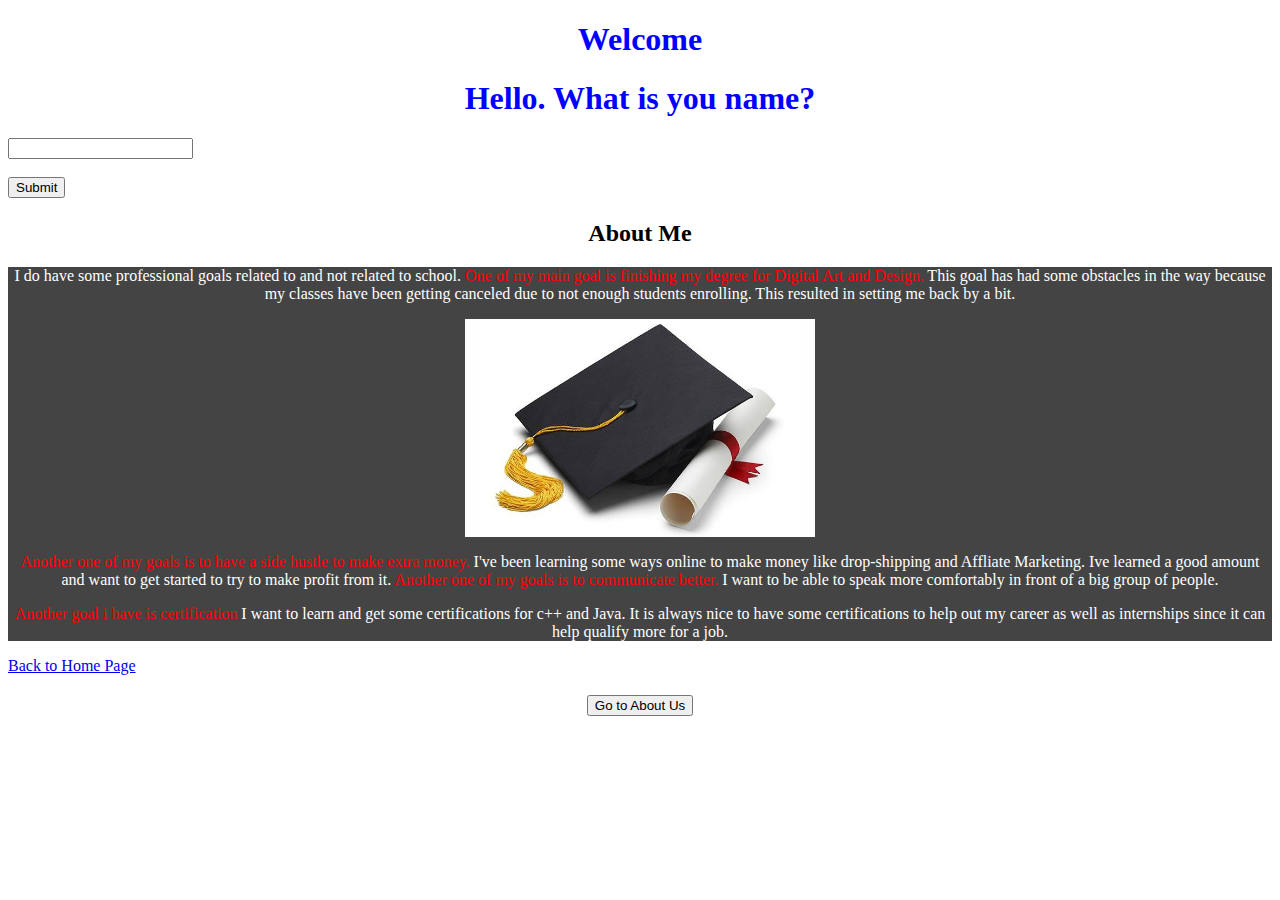
<file: index.html>
<!DOCTYPE html>
<head>

    <link rel="stylesheet" href= indexstyle.css>
</head>

<h1>Welcome </h1>


<body>
    <h1>Hello. What is you name?</h1>
    <input id="userInput"> <br> <br>
    <button onclick="myFunction()" >Submit </button>
    <h1 id="message"> </h1>
    <script>
        function myFunction() {
            let userInput = document.querySelector("#userInput");
            let message = document.querySelector("#message");

            message.innerHTML = "Welcome to my website " + userInput.value;
        }
        


    </script>
<h2>About Me</h2>
<div style="background-color: #444444;">
    <p> I do have some professional goals related to and not related to school. <span style="color: red">
    One of my main goal is finishing my degree for Digital Art and Design.</span>
    This goal has had some obstacles in the way because my classes have been getting canceled due to not enough students enrolling. 
    This resulted in setting me back by a bit.</p> 
        <img src="DegreeImage.jpg"
        class="degreeimg">

     <p><span style="color: red">Another one of my goals is to have a side hustle to make extra money.</span> 
    I've been learning some ways online to make money like drop-shipping and Affliate Marketing. Ive learned a good amount and want to get started to try to make profit from it.<span style="color: red">
        Another one of my goals is to communicate better.</span>
     I want to be able to speak more comfortably in front of a big group of people.</p>
    <p><span style="color: red">Another goal i have is certification</span> I want to learn and get some certifications for c++ and Java. 
            It is always nice to have some certifications to help out my career as well as internships since it can help qualify more for a job.</p>



</div>



    
    
    
    
    <script>
    alert('hello world');

</script>
<a href="/test.html">Back to Home Page</a>
<p> </p>
   <div style="text-align: center; margin-top: 20px;">
    <button onclick="window.location.href='https://ethan270.github.io/AboutUs.html';">Go to About Us</button>
</div>
</body>
<!-- <script>
    document.write('<p>Hello World!</p>');
</script>
<script>
$(document).ready(function(){
    $('header').hide().slideDown(3000);
});

</script>
<!-->





</body>
</file>
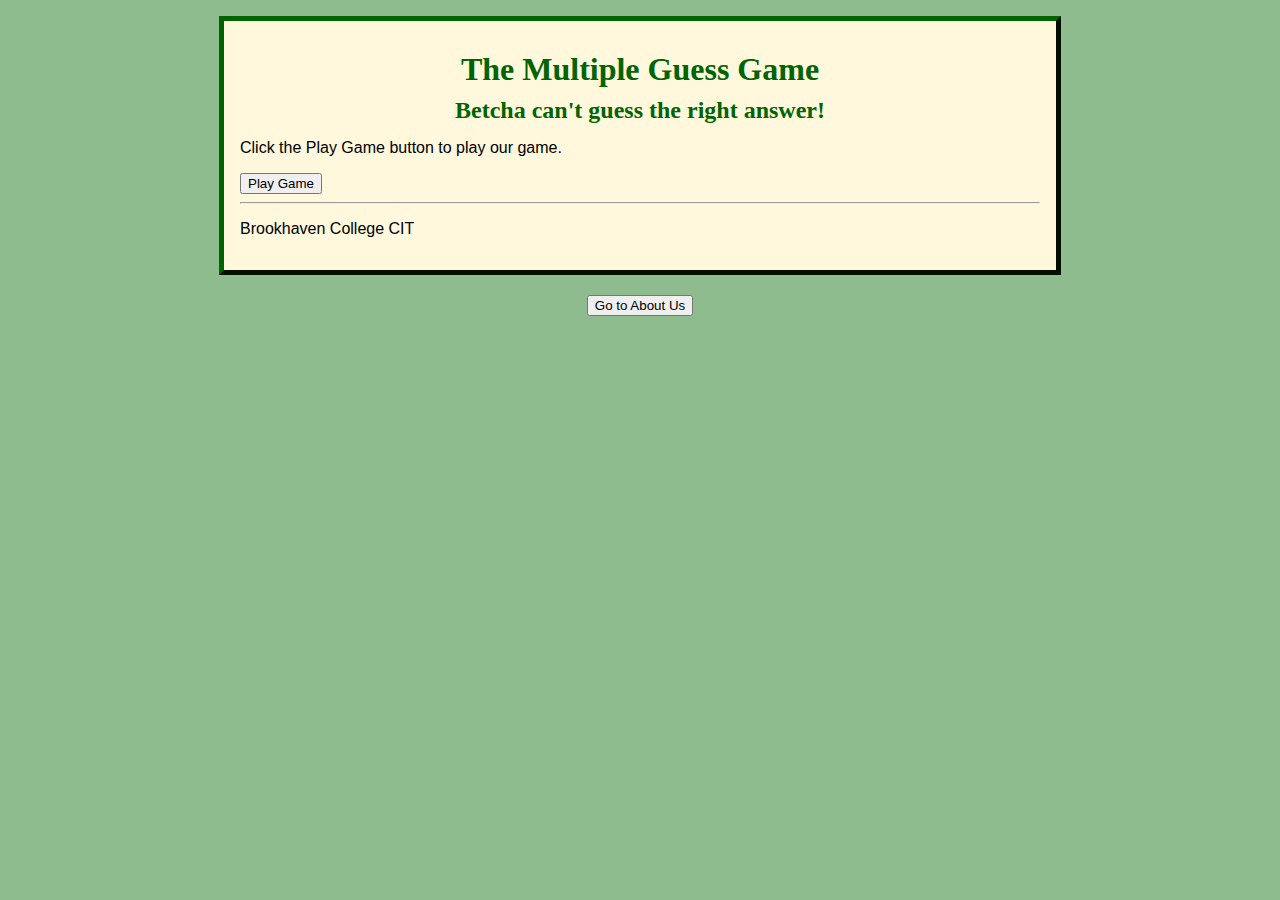
<file: game.html>
<!DOCTYPE html>
<html lang="en">

   <head>
      <meta charset="utf-8">
      <title>Trivia Game Improved</title>
      <meta name="viewport" content="width=device-width; initial-scale=1.0">
      <link href="js.css" rel="stylesheet">
      <script src="game.js" defer></script>
   </head>

   <body>
      <main>
         <header>
            <h1>The Multiple Guess Game</h1>
         </header>
         <section>
            <h2>Betcha can't guess the right answer!</h2>
            <p id="question">Click the Play Game button to play our game.</p>
            <ol id="answers"></ol>
            <div id="prompt"></div>
           
            
         </section>
         <hr>
         <script>
            function createPlayButton() {
                const buttonHTML = '<button onclick="playGame()">Play Game</button>';
                document.getElementById('prompt').innerHTML = buttonHTML;
            }
            window.onload = createPlayButton;
        </script>
         <footer>
            <p>Brookhaven College CIT</p>
         </footer>
      </main>

        <div style="text-align: center; margin-top: 20px;">
   <a href="https://ethan270.github.io/AboutUs.html">
    <button>Go to About Us</button>
</a>
</div>
   </body>

</html>
</file>
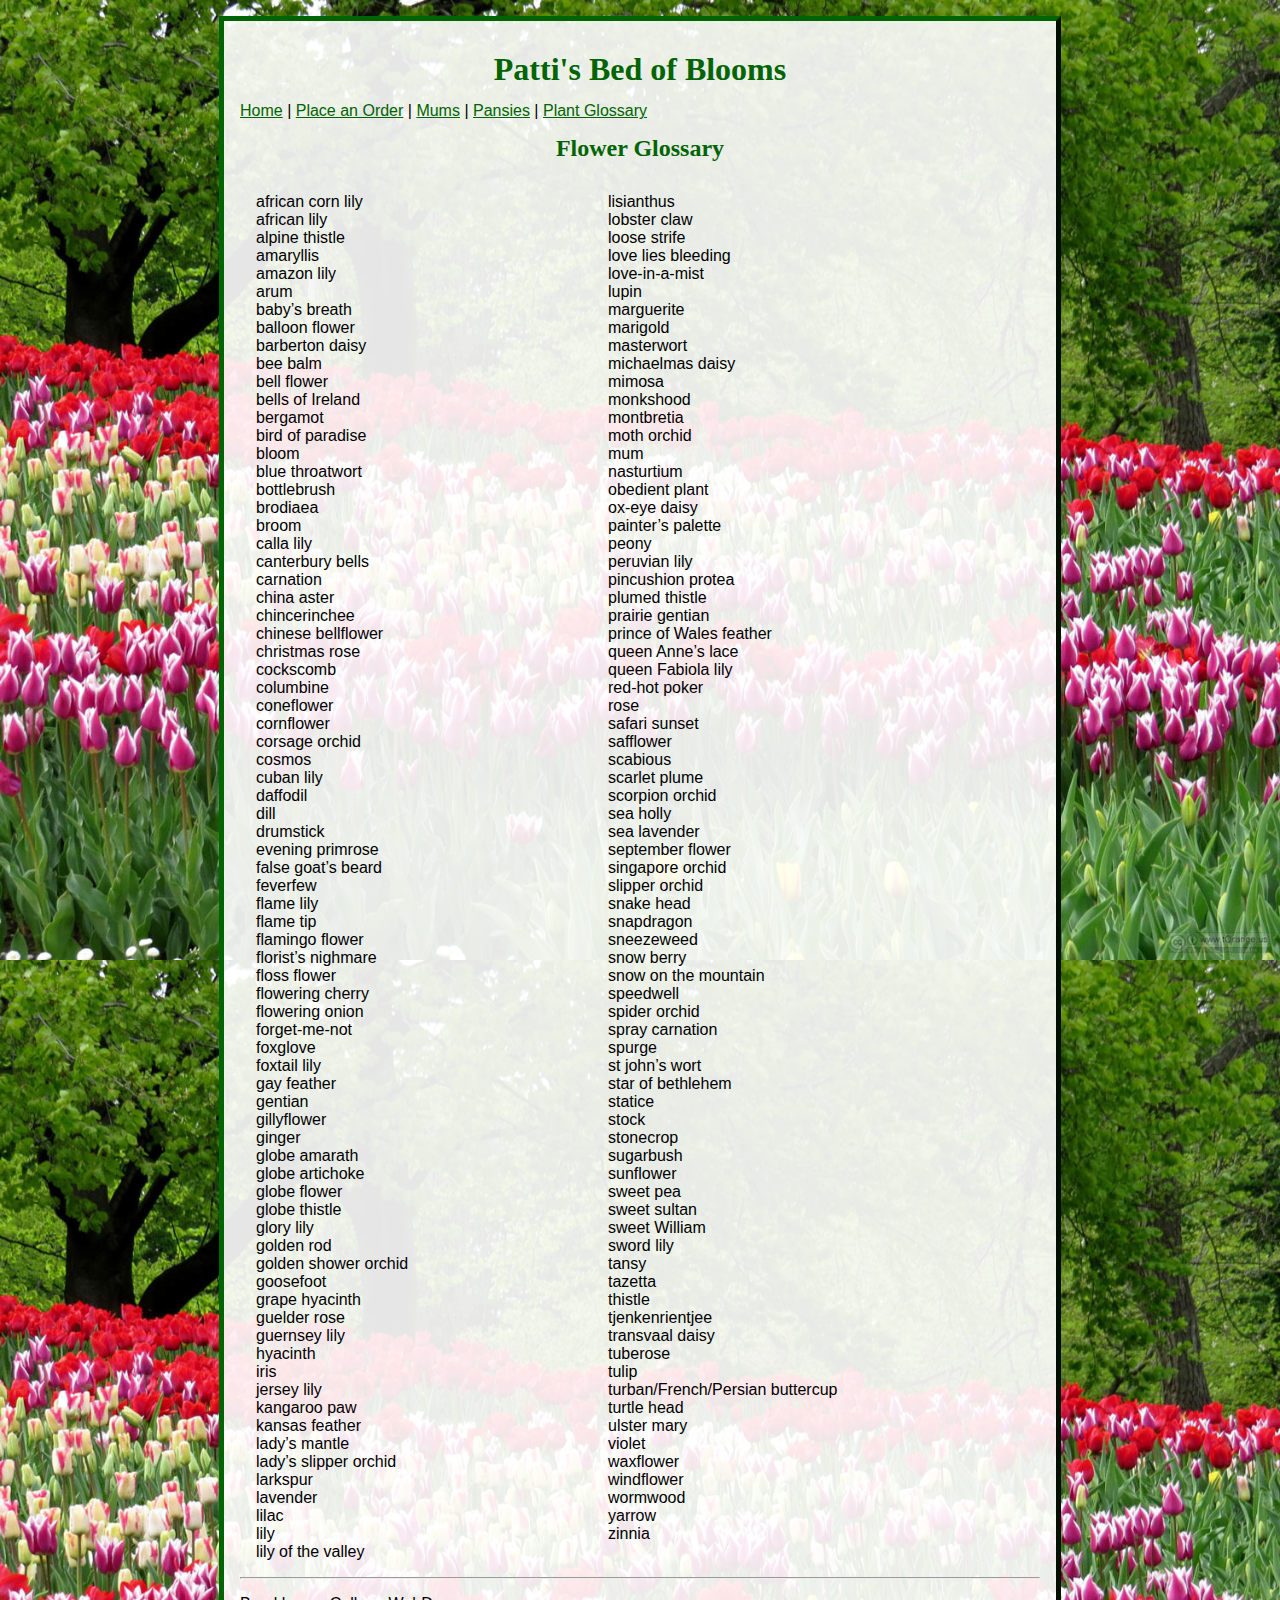
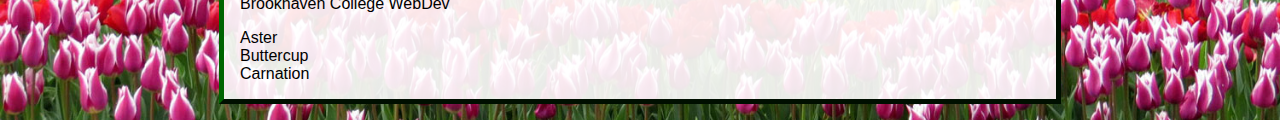
<file: glossary.html>
<!doctype html>
<html>

  <head>
    <meta charset="UTF-8">
    <title>Patti's Bed of Blooms Glossary</title>
    <meta name="viewport" content="width=device-width; initial-scale=1.0">
    <link href="glossary.css" rel="stylesheet">
    <script src="https://ajax.googleapis.com/ajax/libs/jquery/1.8.1/jquery.min.js"></script>
    <script src="glossary.js"></script>

	</head>

  <body>
    <div id="container">
      <header>
        <h1>Patti's Bed of Blooms</h1>
      </header>
      <nav>
        <p><a href="index.html">Home</a> | <a href="orderform.html">Place an Order</a> | <a href="mums.html">Mums</a> | <a href="pansy.html">Pansies</a> | <a href="glossary.html">Plant Glossary</a></p>
      </nav>
      <div>
        <h2>Flower Glossary</h2>
        <div class="col">
          <div class="flower" id="a">african corn lily<span class="botanic">:&nbsp;ixia</span></div>
          <div class="flower">african lily<span class="botanic">:&nbsp;agapanthus</span></div>
          <div class="flower">alpine thistle<span class="botanic">:&nbsp;eryngium</span></div>
          <div class="flower">amaryllis<span class="botanic">:&nbsp;hippeastrum</span></div>
          <div class="flower">amazon lily<span class="botanic">:&nbsp;eucharis</span></div>
          <div class="flower">arum<span class="botanic">:&nbsp;zantedeschia</span></div>
          <div class="flower" id="b">baby&rsquo;s breath<span class="botanic">:&nbsp;gypsophila</span></div>
          <div class="flower">balloon flower<span class="botanic">:&nbsp;platycodon</span></div>
          <div class="flower">barberton daisy<span class="botanic">:&nbsp;gerbera</span></div>
          <div class="flower">bee balm<span class="botanic">:&nbsp;monarda</span></div>
          <div class="flower">bell flower<span class="botanic">:&nbsp;campanula</span></div>
          <div class="flower">bells of Ireland<span class="botanic">:&nbsp;moluccella</span></div>
          <div class="flower">bergamot<span class="botanic">:&nbsp;monarda</span></div>
          <div class="flower">bird of paradise<span class="botanic">:&nbsp;strelizia</span></div>
          <div class="flower">bloom<span class="botanic">:&nbsp;chrysanthemum</span></div>
          <div class="flower">blue throatwort<span class="botanic">:&nbsp;trachelium</span></div>
          <div class="flower">bottlebrush<span class="botanic">:&nbsp;banksia</span></div>
          <div class="flower">brodiaea<span class="botanic">:&nbsp;triteleia (syn)</span></div>
          <div class="flower">broom<span class="botanic">:&nbsp;genista</span></div>
          <div class="flower" id="c">calla lily<span class="botanic">:&nbsp;zantedeschia</span></div>
          <div class="flower">canterbury bells<span class="botanic">:&nbsp;campanula</span></div>
          <div class="flower">carnation<span class="botanic">:&nbsp;dianthus</span></div>
          <div class="flower">china aster<span class="botanic">:&nbsp;callistephus</span></div>
          <div class="flower">chincerinchee<span class="botanic">:&nbsp;ornithogalum</span></div>
          <div class="flower">chinese bellflower<span class="botanic">:&nbsp;platycodon</span></div>
          <div class="flower">christmas rose<span class="botanic">:&nbsp;hellebore</span></div>
          <div class="flower">cockscomb<span class="botanic">:&nbsp;celosia</span></div>
          <div class="flower">columbine<span class="botanic">:&nbsp;aquilegia</span></div>
          <div class="flower"><span class="pic" title="coneflower">coneflower</span><span class="botanic">:&nbsp;rudbeckia/echinacea</span></div>
          <div class="flower">cornflower<span class="botanic">:&nbsp;centaurea</span></div>
          <div class="flower">corsage orchid<span class="botanic">:&nbsp;cattleya</span></div>
          <div class="flower">cosmos<span class="botanic">:&nbsp;cosmea (syn)</span></div>
          <div class="flower">cuban lily<span class="botanic">:&nbsp;scilla</span></div>
          <div class="flower" id="d">daffodil<span class="botanic">:&nbsp;narcissus</span></div>
          <div class="flower">dill<span class="botanic">:&nbsp;anethum</span></div>
          <div class="flower">drumstick<span class="botanic">:&nbsp;craspedia, eustoma, lisianthus (syn)</span></div>
          <div class="flower" id="e">evening primrose<span class="botanic">:&nbsp;oenothera</span></div>
          <div class="flower" id="f">false goat&rsquo;s beard<span class="botanic">:&nbsp;false spirea/astilbe</span></div>
          <div class="flower">feverfew<span class="botanic">:&nbsp;tanacetum parthenium</span></div>
          <div class="flower">flame lily<span class="botanic">:&nbsp;gloriosa</span></div>
          <div class="flower">flame tip<span class="botanic">:&nbsp;leucadendron</span></div>
          <div class="flower">flamingo flower<span class="botanic">:&nbsp;anthurium</span></div>
          <div class="flower">florist&rsquo;s nighmare<span class="botanic">:&nbsp;ornithogalum</span></div>
          <div class="flower">floss flower<span class="botanic">:&nbsp;ageratum</span></div>
          <div class="flower">flowering cherry<span class="botanic">:&nbsp;prunus</span></div>
          <div class="flower">flowering onion<span class="botanic">:&nbsp;allium</span></div>
          <div class="flower">forget-me-not<span class="botanic">:&nbsp;myosotis</span></div>
          <div class="flower">foxglove<span class="botanic">:&nbsp;digitalis</span></div>
          <div class="flower">foxtail lily<span class="botanic">:&nbsp;eremurus</span></div>
          <div class="flower" id="g">gay feather<span class="botanic">:&nbsp;liatris</span></div>
          <div class="flower">gentian<span class="botanic">:&nbsp;gentiana</span></div>
          <div class="flower">gillyflower<span class="botanic">:&nbsp;matthiola</span></div>
          <div class="flower">ginger<span class="botanic">:&nbsp;alpinia</span></div>
          <div class="flower">globe amarath<span class="botanic">:&nbsp;gomphrena</span></div>
          <div class="flower">globe artichoke<span class="botanic">:&nbsp;cynara</span></div>
          <div class="flower">globe flower<span class="botanic">:&nbsp;trollius</span></div>
          <div class="flower">globe thistle<span class="botanic">:&nbsp;echinops</span></div>
          <div class="flower">glory lily<span class="botanic">:&nbsp;gloriosa</span></div>
          <div class="flower">golden rod<span class="botanic">:&nbsp;solidago</span></div>
          <div class="flower">golden shower orchid<span class="botanic">:&nbsp;oncidium</span></div>
          <div class="flower">goosefoot<span class="botanic">:&nbsp;chenpodium</span></div>
          <div class="flower">grape hyacinth<span class="botanic">:&nbsp;muscari</span></div>
          <div class="flower">guelder rose<span class="botanic">:&nbsp;viburnum opulus</span></div>
          <div class="flower">guernsey lily<span class="botanic">:&nbsp;nerine</span></div>
          <div class="flower" id="h">hyacinth<span class="botanic">:&nbsp;hyacinthus</span></div>
          <div class="flower" id="i">iris<span class="botanic">iris germanica</span></div>
          <div class="flower" id="j">jersey lily<span class="botanic">:&nbsp;alstroemeria</span></div>
          <div class="flower" id="k">kangaroo paw<span class="botanic">:&nbsp;anigozanthos</span></div>
          <div class="flower">kansas feather<span class="botanic">:&nbsp;liatris</span></div>
          <div class="flower" id="l">lady&rsquo;s mantle<span class="botanic">:&nbsp;alchemilla</span></div>
          <div class="flower">lady&rsquo;s slipper orchid<span class="botanic">:&nbsp;paphiopedilum</span></div>
          <div class="flower">larkspur<span class="botanic">:&nbsp;delphinium consolida</span></div>
          <div class="flower">lavender<span class="botanic">:&nbsp;lavandula</span></div>
          <div class="flower">lilac<span class="botanic">:&nbsp;syringa</span></div>
          <div class="flower">lily<span class="botanic">:&nbsp;lilium</span></div>
          <div class="flower">lily of the valley<span class="botanic">:&nbsp;convallaria</span></div>
        </div>
        <div class="col">
          <div class="flower">lisianthus<span class="botanic">:&nbsp;eustoma</span></div>
          <div class="flower">lobster claw<span class="botanic">:&nbsp;heliconia</span></div>
          <div class="flower">loose strife<span class="botanic">:&nbsp;lysimachia</span></div>
          <div class="flower">love lies bleeding<span class="botanic">:&nbsp;amaranthus</span></div>
          <div class="flower">love-in-a-mist<span class="botanic">:&nbsp;nigella</span></div>
          <div class="flower">lupin<span class="botanic">:&nbsp;lupinus</span></div>
          <div class="flower" id="m">marguerite<span class="botanic">:&nbsp;chrysanthemum frutescens</span></div>
          <div class="flower">marigold<span class="botanic">:&nbsp;calendula</span></div>
          <div class="flower">masterwort<span class="botanic">:&nbsp;astrantia</span></div>
          <div class="flower">michaelmas daisy<span class="botanic">:&nbsp;aster</span></div>
          <div class="flower">mimosa<span class="botanic">:&nbsp;acacia</span></div>
          <div class="flower">monkshood<span class="botanic">:&nbsp;aconitum</span></div>
          <div class="flower">montbretia<span class="botanic">:&nbsp;crocosmia</span></div>
          <div class="flower">moth orchid<span class="botanic">:&nbsp;phalenopsis</span></div>
          <div class="flower"><span class="pic" title="mum">mum</span><span class="botanic">:&nbsp;chrysanthemum</span></div>
          <div class="flower" id="n">nasturtium<span class="botanic">:&nbsp;tropaeolum</span></div>
          <div class="flower" id="o">obedient plant<span class="botanic">:&nbsp;physostegia</span></div>
          <div class="flower">ox-eye daisy<span class="botanic">:&nbsp;leucanthemum vulgare aka chrysanthemum leucanthemum</span></div>
          <div class="flower" id="p">painter&rsquo;s palette<span class="botanic">:&nbsp;anthurium</span></div>
          <div class="flower">peony<span class="botanic">:&nbsp;paeonia</span></div>
          <div class="flower">peruvian lily<span class="botanic">:&nbsp;alstroemeria</span></div>
          <div class="flower">pincushion protea<span class="botanic">:&nbsp;leucospermum</span></div>
          <div class="flower">plumed thistle<span class="botanic">:&nbsp;cirsium</span></div>
          <div class="flower">prairie gentian<span class="botanic">:&nbsp;lisianthus</span></div>
          <div class="flower">prince of Wales feather<span class="botanic">:&nbsp;amaranthus</span></div>
          <div class="flower" id="q">queen Anne&rsquo;s lace<span class="botanic">:&nbsp;ammi</span></div>
          <div class="flower">queen Fabiola lily<span class="botanic">:&nbsp;triteleia (syn brodiaea)</span></div>
          <div class="flower" id="r">red-hot poker<span class="botanic">:&nbsp;kniphofia</span></div>
          <div class="flower"><span class="pic" title="rose">rose</span><span class="botanic">:&nbsp;rosa</span></div>
          <div class="flower" id="s">safari sunset<span class="botanic">:&nbsp;leucadendron</span></div>
          <div class="flower">safflower<span class="botanic">:&nbsp;carthamus</span></div>
          <div class="flower">scabious<span class="botanic">:&nbsp;scabiosa</span></div>
          <div class="flower">scarlet plume<span class="botanic">:&nbsp;euphorbia fulgens</span></div>
          <div class="flower">scorpion orchid<span class="botanic">:&nbsp;aranthera</span></div>
          <div class="flower">sea holly<span class="botanic">:&nbsp;eryngium</span></div>
          <div class="flower">sea lavender<span class="botanic">:&nbsp;limonium</span></div>
          <div class="flower">september flower<span class="botanic">:&nbsp;aster</span></div>
          <div class="flower">singapore orchid<span class="botanic">:&nbsp;dendrobium</span></div>
          <div class="flower">slipper orchid<span class="botanic">:&nbsp;paphiopedilum</span></div>
          <div class="flower">snake head<span class="botanic">:&nbsp;chelone</span></div>
          <div class="flower">snapdragon<span class="botanic">:&nbsp;antirrhinum</span></div>
          <div class="flower">sneezeweed<span class="botanic">:&nbsp;helenium</span></div>
          <div class="flower">snow berry<span class="botanic">:&nbsp;symphoricarpos</span></div>
          <div class="flower">snow on the mountain<span class="botanic">:&nbsp;eurphorbia marginata</span></div>
          <div class="flower">speedwell<span class="botanic">:&nbsp;veronica</span></div>
          <div class="flower">spider orchid<span class="botanic">:&nbsp;arachnis</span></div>
          <div class="flower">spray carnation<span class="botanic">:&nbsp;dianthus</span></div>
          <div class="flower">spurge<span class="botanic">:&nbsp;euphorbia</span></div>
          <div class="flower">st john&rsquo;s wort<span class="botanic">:&nbsp;hypericum</span></div>
          <div class="flower">star of bethlehem<span class="botanic">:&nbsp;ornithogalum</span></div>
          <div class="flower">statice<span class="botanic">:&nbsp;limonium</span></div>
          <div class="flower">stock<span class="botanic">:&nbsp;matthiola</span></div>
          <div class="flower">stonecrop<span class="botanic">:&nbsp;sedum</span></div>
          <div class="flower">sugarbush<span class="botanic">:&nbsp;protea</span></div>
          <div class="flower">sunflower<span class="botanic">:&nbsp;helianthus</span></div>
          <div class="flower">sweet pea<span class="botanic">:&nbsp;lathyrus</span></div>
          <div class="flower">sweet sultan<span class="botanic">:&nbsp;centaurea</span></div>
          <div class="flower">sweet William<span class="botanic">:&nbsp;dianthus barbatus</span></div>
          <div class="flower">sword lily<span class="botanic">:&nbsp;gladiolus</span></div>
          <div class="flower" id="t">tansy<span class="botanic">:&nbsp;tanacetum</span></div>
          <div class="flower">tazetta<span class="botanic">:&nbsp;narcissus</span></div>
          <div class="flower">thistle<span class="botanic">:&nbsp;eryngium</span></div>
          <div class="flower">tjenkenrientjee<span class="botanic">:&nbsp;ornithogalum</span></div>
          <div class="flower">transvaal daisy<span class="botanic">:&nbsp;gerbera</span></div>
          <div class="flower">tuberose<span class="botanic">:&nbsp;polianthes tuberosa</span></div>
          <div class="flower">tulip<span class="botanic">:&nbsp;tulipa</span></div>
          <div class="flower">turban/French/Persian buttercup<span class="botanic">:&nbsp;ranunculus</span></div>
          <div class="flower">turtle head<span class="botanic">:&nbsp;chelone</span></div>
          <div class="flower" id="u">ulster mary<span class="botanic">:&nbsp;alstroemeria</span></div>
          <div class="flower" id="v">violet<span class="botanic">:&nbsp;viola</span></div>
          <div class="flower" id="w">waxflower<span class="botanic">:&nbsp;chamaelaucium</span></div>
          <div class="flower">windflower<span class="botanic">:&nbsp;anemone</span></div>
          <div class="flower">wormwood<span class="botanic">:&nbsp;artemesia</span></div>
          <div class="flower" id="y">yarrow<span class="botanic">:&nbsp;achillea</span></div>
          <div class="flower" id="z">zinnia<span class="botanic">:&nbsp;zinnia elegans</span></div>
        </div>
      </div>
      <footer>
				<hr>
        <p>Brookhaven College WebDev</p>
      </footer>
      <div id="rose" class="imgdiv"><img src="rose.jpg" alt="rose" width="100"></div>
      <div id="mum" class="imgdiv"><img src="yellow_pompom_mum.jpg" alt="mum" width="100"></div>
      <div id="coneflower" class="imgdiv"><img src="coneflower.jpg" alt="coneflower" width="100"></div>
      <div id="a" class="flower">Aster</div>
      <div id="b" class="flower">Buttercup</div>
      <div id="c" class="flower">Carnation</div>
    </body>

</html>
</file>
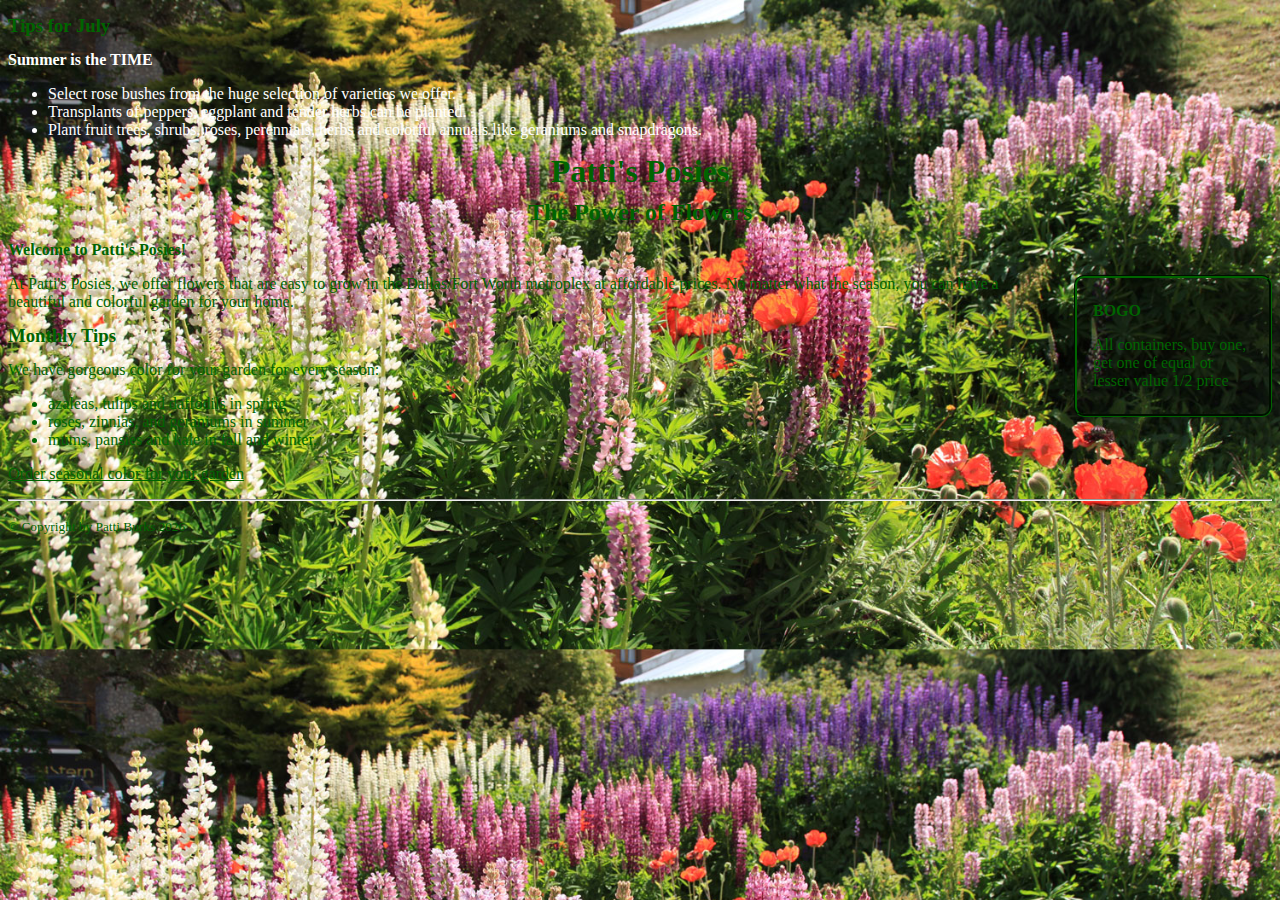
<file: jquery-intro.html>
<!DOCTYPE html>
<html lang="en">

  <head>
    <meta charset="utf-8">
    <title>Intro to jQuery</title>
    <meta name="viewport" content="width=device-width; initial-scale=1.0">
    <link href="js.css" rel="stylesheet">
    <script src="https://ajax.googleapis.com/ajax/libs/jquery/3.7.1/jquery.min.js"></script> <!--Google Jquery Library-->
  <script src= "jquery-intro.js"></script>
  <h3 id="month"></h3>
  <div id="tips"></div>
  </head>

  <body>
    <div id="container">
      <header>
        <h1>Patti's Posies</h1>
      </header>
      <div>
        <h2 id="slogan">The Power of Flowers</h2>
        <p><strong>Welcome to Patti's Posies!</strong></p>
        <aside id="specials">
          <h3>Specials</h3>
          <p>Come by to see our seasonal specials. We always have bargains for your landscape.</p>
        </aside>
        <p>At Patti's Posies, we offer flowers that are easy to grow in the Dallas/Fort Worth metroplex at affordable prices. No matter what the season, you can have a beautiful and colorful garden for your home.</p>
        <h3 id="month">Monthly Tips</h3>
        <div id="seasontips">
          <p>We have gorgeous color for your garden for every season: </p>
          <ul>
            <li>azaleas, tulips and daffodils in spring</li>
            <li>roses, zinnias, and geraniums in summer</li>
            <li>mums, pansies and kale in fall and winter.</li>
          </ul>
        </div>
        <p><a href="#">Order seasonal color for your garden</a></p>
        <hr>
        <footer>
          <p><small id="copy">&copy; Copyright by Patti Burks </small></p>
        </footer>
      </div>
    </div>
  </body>

</html>
</file>
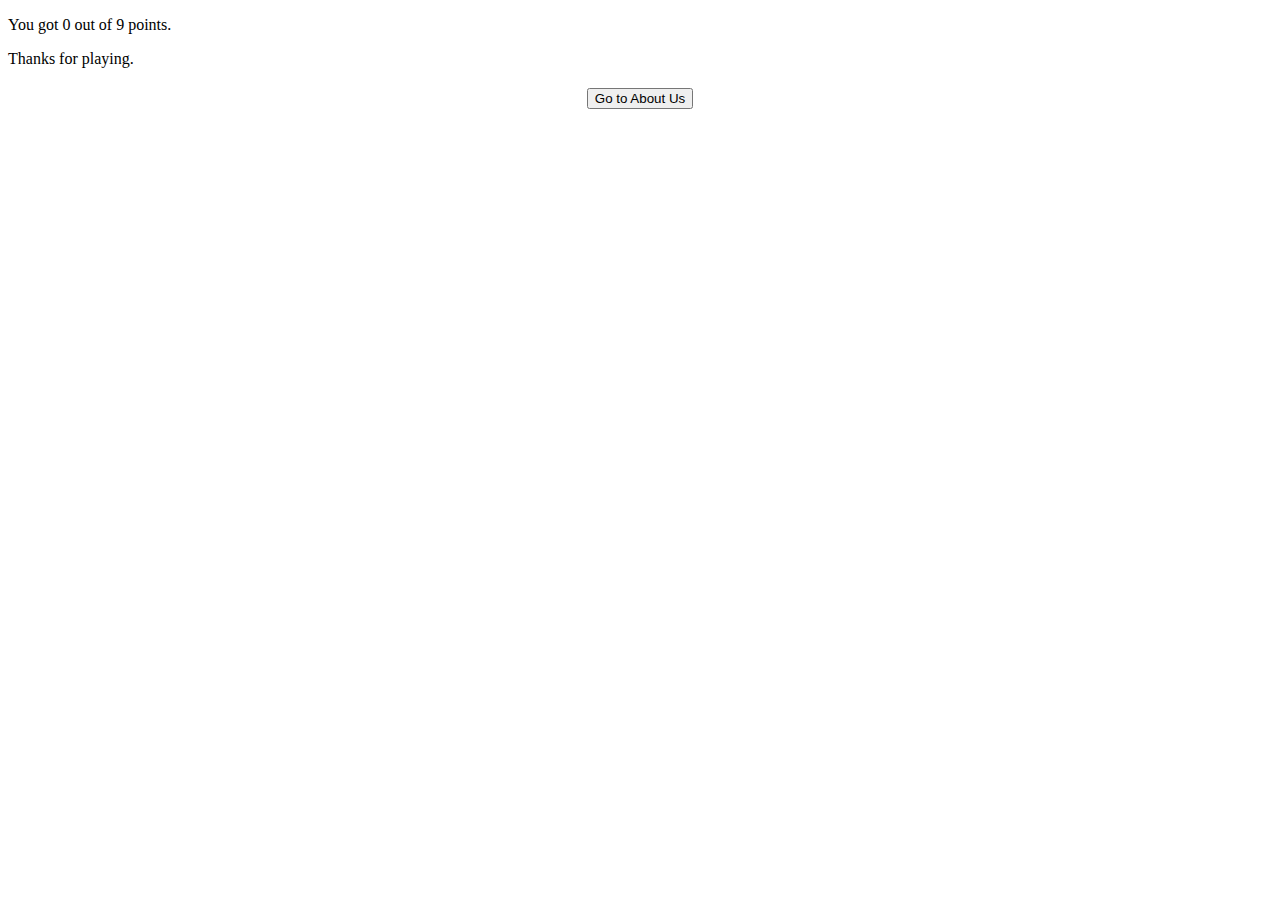
<file: quiz.html>
<!DOCTYPE html>

<script>
var score = 0;
var TriviaQuestions=[
["How many dots are on each Pacman board?", 240],
["How tall is the Statue of Liberty Sculpture in Feet?", 305],
["How many escalators does wyoming have?", 2]

];

function askQuestion(TriviaQuestions) {
    let attempts= 0;
    let maxAttempts=3;
    let answer;

    while(attempts < maxAttempts) {
        answer = prompt(TriviaQuestions[0],'')
        attempts++;

        if (answer == TriviaQuestions[1]) {
            alert('Correct!');
            if (attempts === 1) score +=3;
            else if (attempts === 2) score +=2;
            else score += 1;
            return;
        
        } else {
            if (attempts < maxAttempts) {
                alert('Incorrect, Try again.');
            } else {
                alert('Sorry, The correct answer is ' + TriviaQuestions[1]);
            
            }
        }
    }
}
for (let i = 0; i < TriviaQuestions.length; i++)  {
    askQuestion(TriviaQuestions[i]);
}
document.write('<p> You got ' + score + ' out of ' + (TriviaQuestions.length * 3 ) + ' points.</p>');
</script>


<p>Thanks for playing.</p>
  <div style="text-align: center; margin-top: 20px;">
   <a href="https://ethan270.github.io/AboutUs.html">
    <button>Go to About Us</button>
</a>
</div>
    <!--
   for(let attempts=1; attempts<= 3; attempts++){
    let answer = prompt(TriviaQuestions[0],'');
    if (answer == TriviaQuestions[1]){
        alert('Correct!');
        if (attempts === 1) score +=3;
        else if (attempts === 2) score += 2;
        else score += 1;
        return;
    }else if(attempts < 3){
        alert('Incorrect, Try again.');
    }else {
        alert('Sorry, The correct answer is '+ TriviaQuestions[1]);
    }
    }
   }
   TriviaQuestions.forEach(askQuestion);
   document.write('<p>You got ' + score + ' out of ' + (TriviaQuestions.length * 3 ) + ' points.</p>');
 
   
     


   var answer = prompt(TriviaQuestions[0],'');
    if(answer == TriviaQuestions[1]) {
        alert('Correct!');
        score++; 
    } else {
        alert('Sorry. The correct answer is' + TriviaQuestions[1]);
    }

}
for (var i=0; i<TriviaQuestions.length; i++){
    askQuestion(TriviaQuestions[i]);

}
-->
</file>
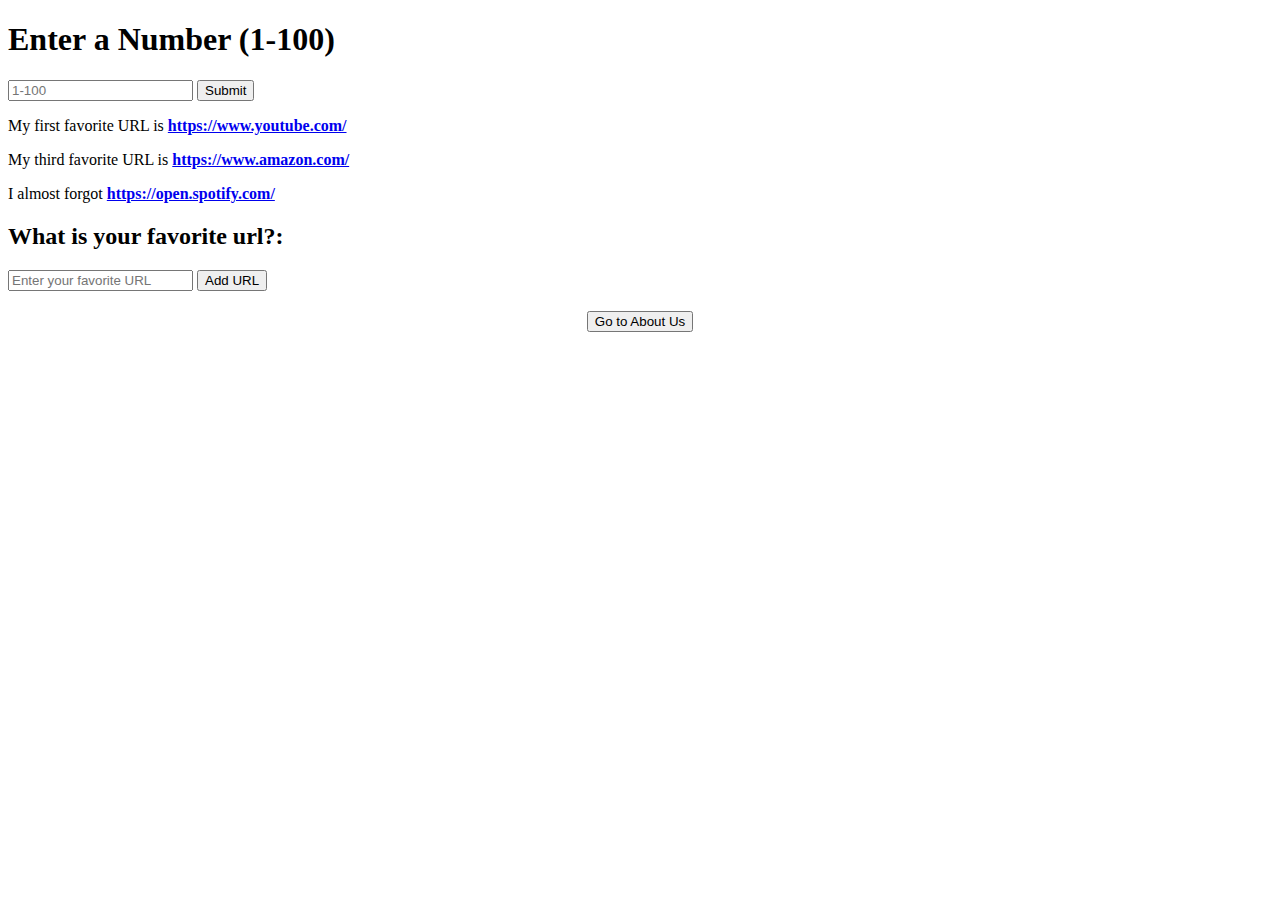
<file: quotes.html>
<!DOCTYPE html>
<body>
<script src="script.js"></script>




    <script>
        var FavoriteURLs= ["https://www.youtube.com/",
        "https://open.spotify.com/",
        "https://www.amazon.com/"
    
    ];
    </script>
   
  <!--Code to make the quotes change depending on the result when the number the user inputs is divided by 5 -->
  <h1>Enter a Number (1-100)</h1>
  <input type="number" id="numberInput" placeholder="1-100" />
  <button onclick="divide()">Submit</button>
  <p id="result"></p>
  
  <script>
      function divide() {
          var number = document.getElementById('numberInput').value;
          number = parseInt(number);
  
          if (number >= 1 && number <= 100) {
            var result = number / 5; 
            document.getElementById('result').innerText = result;
              
              
              if (number >= 1 && number <= 20) {
                  document.getElementById('result').innerText += " - If you only do what you can do, you will never be more than you are.";
              } else if (number >= 21 && number <= 40) {
                  document.getElementById('result').innerText += " - Nothing will work unless you do.";
              } else if (number >= 41 && number <= 60) {
                  document.getElementById('result').innerText += " - Don't let someone else's opinion of you become your reality.";
              } else if (number >= 61 && number <= 80) {
                  document.getElementById('result').innerText += " - If life gives you lemons, make lemonade.";
              } else if (number >= 81 && number <= 100) {
                  document.getElementById('result').innerText += " - Life begins at the end of your comfort zone.";
              }
            }
      }
  </script>
    
    
     <!-- Code to make the URLS clickable as well as the users when they input a valid website url.
    !-->
    
    <script>

    document.write('<p>My first favorite URL is <strong><a href="' + FavoriteURLs[0] + '" target="_blank">' + FavoriteURLs[0] + '</a></strong></p>');
    document.write('<p>My third favorite URL is <strong><a href="' + FavoriteURLs[FavoriteURLs.length - 1] + '" target="_blank">' + FavoriteURLs[FavoriteURLs.length - 1] + '</a></strong></p>');
    
    FavoriteURLs.unshift("https://www.youtube.com/");
    
    document.write('<p>I almost forgot <strong><a href="' + FavoriteURLs[2] + '" target="_blank">' + FavoriteURLs[2] + '</a></strong></p>');
    </script>
     <h2>What is your favorite url?:</h2>

    <input type="text" id="urlInput" placeholder="Enter your favorite URL"/>
    <button id="addButton">Add URL</button>
    
    <ul id="urlList"></ul>
    <script>
        const userFavoriteURLs = [];
    
        function addURL() {
            const urlInput = document.getElementById('urlInput');
            const url = urlInput.value;

            if (url) {
                userFavoriteURLs.push(url); 
                displayURLs();
                urlInput.value = ''; 
            } 
            else {
                alert('Please enter a valid URL.');
            }
        }
    
        function displayURLs() {
            const urlList = document.getElementById('urlList');
            urlList.innerHTML = '';
    
            userFavoriteURLs.forEach(function(url) {
                const listItem = document.createElement('li');
                listItem.innerHTML = '<strong><a href="' + url + '" target="_blank">' + url + '</a></strong>';
                urlList.appendChild(listItem);
            });
        }
        document.getElementById('addButton').addEventListener('click', addURL);
    </script>


  <div style="text-align: center; margin-top: 20px;">
   <a href="https://ethan270.github.io/AboutUs.html">
    <button>Go to About Us</button>
</a>
</div>
    


        
</body>
</file>
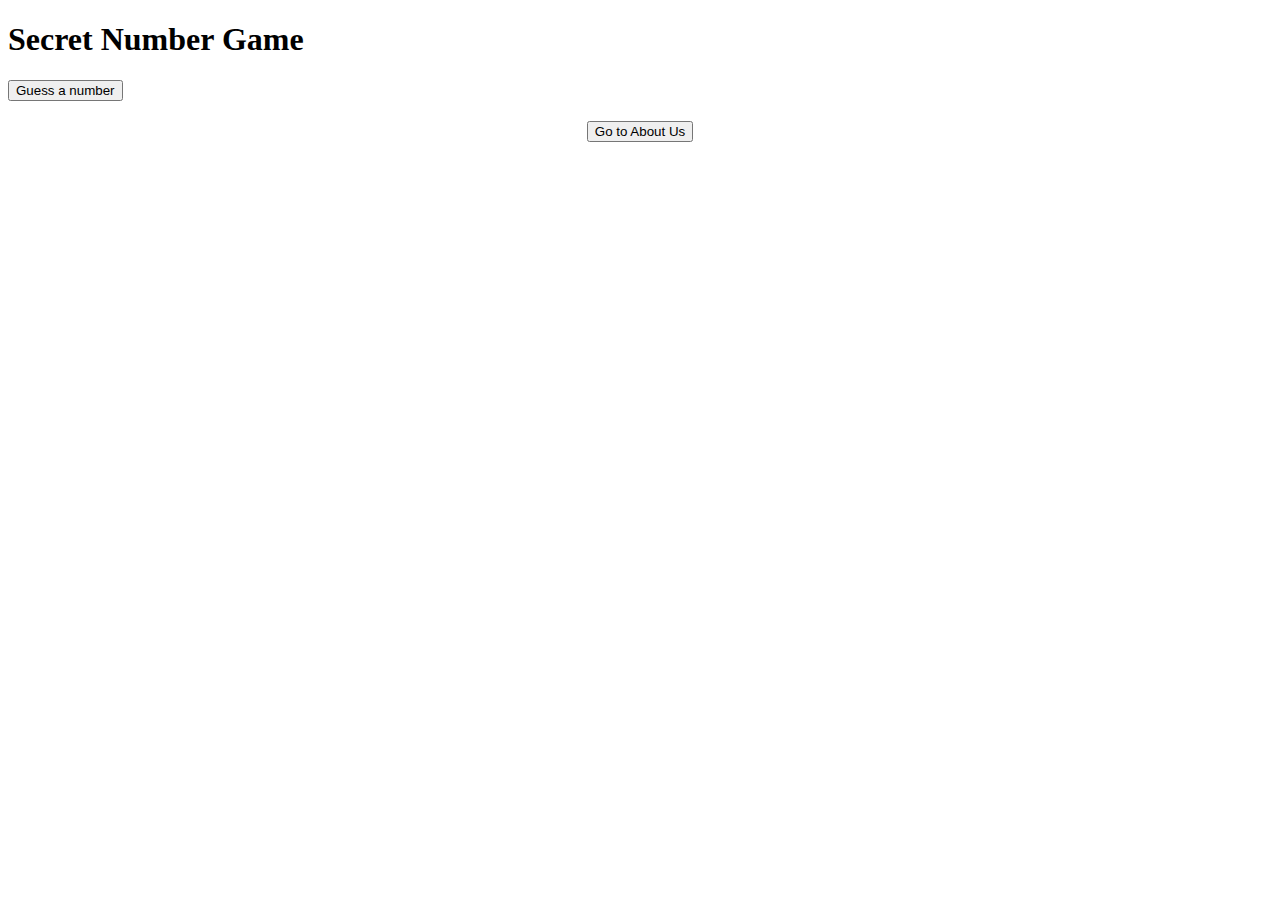
<file: secret-number-game.html>
<!DOCTYPE html>
<html>
<head>

    <title>Secret Number Game</title>
</head>
<body>

<script>
 let secretNumber= Math.floor(Math.random()*5) + 1;
let points = 0;

function checkGuess(){

    let guess = prompt("Whats your favorite number (1-5)?");
    let resultText="";

    if (guess < 1 || guess > 5 || isNaN(guess)) {
        resultText= "Please enter a number between 1 and 5.";

    } else {
        guess = Number(guess);
        if (guess === secretNumber){
            points += 10;
            resultText= "Nice job, You guessed the number, Plus 10 points";
        
        } else{
            resultText= "Sorry that is not the right number.";
        }
        resultText += `<br> Total Points: ${points}.`;
        resultText += "<br><br>Thanks for playing.";
        

    }
    document.getElementById("result").innerHTML= resultText;

}
</script>
<h1>Secret Number Game</h1>
<button onclick="checkGuess()">Guess a number</button>
<p id="result"></p>
      <div style="text-align: center; margin-top: 20px;">
   <a href="https://ethan270.github.io/AboutUs.html">
    <button>Go to About Us</button>
</a>
</div>

</body>




</html>



<!--Chapter 3 example test 
<script>
var luckyNumber = prompt('What is your Lucky Number?','');
    </script>
    <script>
        if (luckyNumber == 7) {

            document.write("<p>Hey, 7 is my lucky number too!</p>");
          }  else {
                document.write("<p>The number " + luckyNumber + " is lucky for you!</p>");

        }
    </script>
</body>
--> 
<!--To keep score of the random number generator 
if (score == 10) {
alert('You won!');
} -->
</file>
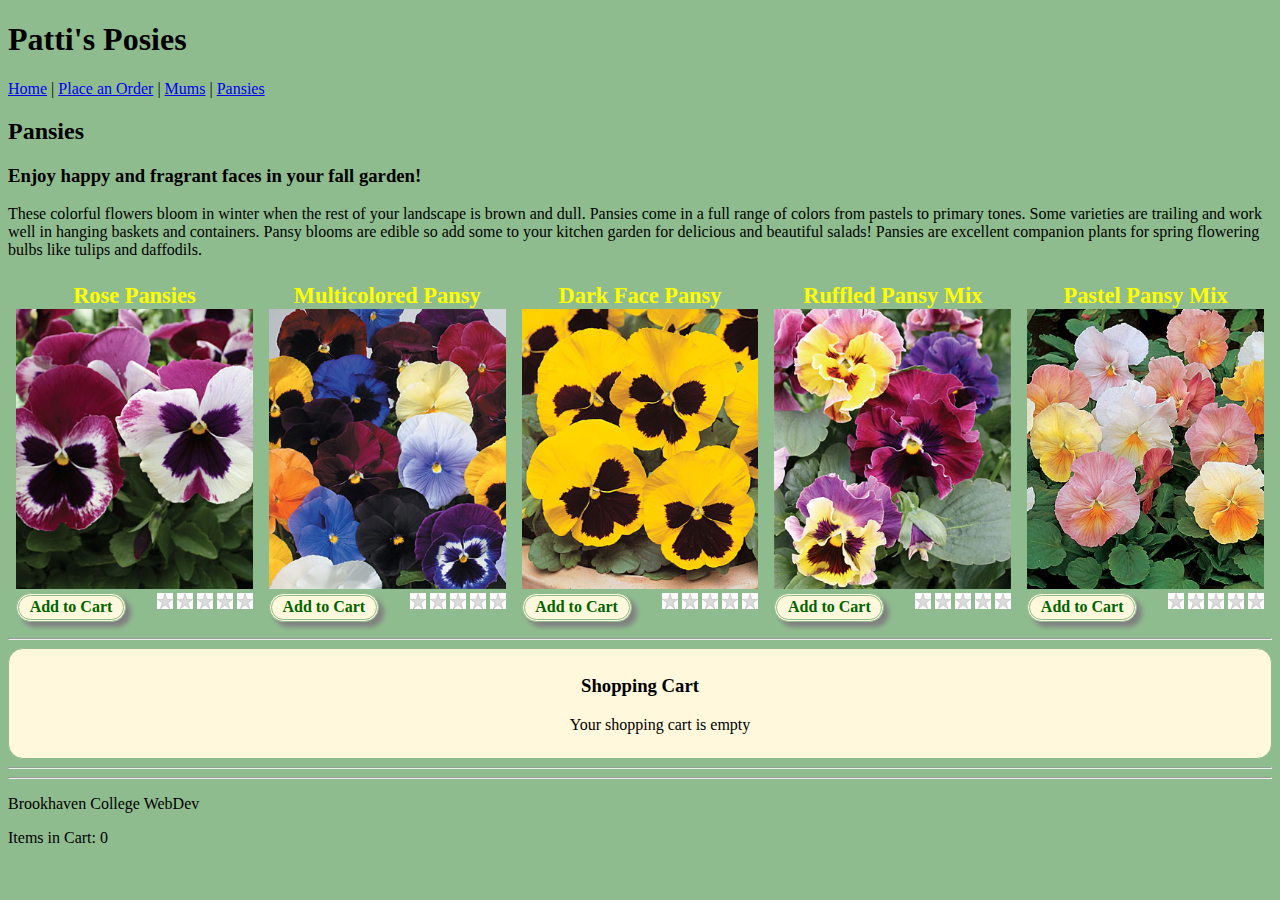
<file: shopping.html>
<!DOCTYPE html>
<html lang="en">

  <head>
    <meta charset="utf-8">
    <title>jQuery Shopping Cart</title>
    <meta name="viewport" content="width=device-width; initial-scale=1.0">
    <link href="shopping.css" rel="stylesheet">

    <script src="https://ajax.googleapis.com/ajax/libs/jquery/1.11.3/jquery.min.js"></script>
    <script src="shopping.js"></script>
  </head>

  <body>

    <div id="container">
      <header>
        <h1>Patti's Posies</h1>
      </header>
      <nav>
        <p><a href="index.html">Home</a> | <a href="orderform.html">Place an Order</a> | <a href="mums.html">Mums</a> | <a href="pansy.html">Pansies</a></p>
      </nav>
      <div>
        <h2 id="pltTitle">Pansies</h2>
        <div id="desc">
          <h3>Enjoy happy and fragrant faces in your fall garden! </h3>
          <p> These colorful flowers bloom in winter when the rest of your landscape is brown and dull. Pansies come in a full range of colors from pastels to primary tones. Some varieties are trailing and work well in hanging baskets and containers. Pansy blooms are edible so add some to your kitchen garden for delicious and beautiful salads! Pansies are excellent companion plants for spring flowering bulbs like tulips and daffodils.</p>
        </div>

        <div id="gallery">
          <figure>
            <figcaption>Rose Pansies</figcaption>
            <img src="pansy1.jpg" class="flower" alt="Rose pansies">
            <span class="rating">
              <img src="staroff.gif" alt="Star">
              <img src="staroff.gif" alt="Star">
              <img src="staroff.gif" alt="Star">
              <img src="staroff.gif" alt="Star">
              <img src="staroff.gif" alt="Star">
            </span><br>
            <p class="add" id="pansy1" name="Rose Pansies">Add to Cart</p>
          </figure>
          <figure>
            <figcaption>Multicolored Pansy</figcaption>
            <img src="pansy2.jpg" class="flower" alt="Multicolored pansy">
            <span class="rating">
              <img src="staroff.gif" alt="Star">
              <img src="staroff.gif" alt="Star">
              <img src="staroff.gif" alt="Star">
              <img src="staroff.gif" alt="Star">
              <img src="staroff.gif" alt="Star">
            </span><br>
            <p class="add" id="pansy2" name="Multicolored Pansy">Add to Cart</p>
          </figure>
          <figure>
            <figcaption>Dark Face Pansy</figcaption>
            <img src="pansy3.jpg" class="flower" alt="Dark Face Pansy">
            <span class="rating">
              <img src="staroff.gif" alt="Star">
      <img src="staroff.gif" alt="Star">
      <img src="staroff.gif" alt="Star">
      <img src="staroff.gif" alt="Star">
      <img src="staroff.gif" alt="Star">
            </span><br>
            <p class="add" id="pansy3" name="Dark Face Pansy">Add to Cart</p>
          </figure>
          <figure>
            <figcaption>Ruffled Pansy Mix</figcaption>
            <img src="pansy4.jpg" class="flower" alt="Ruffled pansy mix">
            <span class="rating">
              <img src="staroff.gif" alt="Star">
              <img src="staroff.gif" alt="Star">
              <img src="staroff.gif" alt="Star">
              <img src="staroff.gif" alt="Star">
              <img src="staroff.gif" alt="Star">
            </span><br>
            <p class="add" id="pansy4" name="Ruffled Pansy Mix">Add to Cart</p>
          </figure>
          <figure>
            <figcaption>Pastel Pansy Mix</figcaption>
            <img src="pansy5.jpg" class="flower" alt="Pastel pansy mix">
            <span class="rating">
              <img src="staroff.gif" alt="Star">
              <img src="staroff.gif" alt="Star">
              <img src="staroff.gif" alt="Star">
              <img src="staroff.gif" alt="Star">
              <img src="staroff.gif" alt="Star">
            </span><br>
            <span class="add" id="pansy5" name="Pastel Pansy Mix">Add to Cart</span>
          </figure>
        </div>
        <hr>
        <div>
          <div class="wrapper">
            <h3>Shopping Cart</h3>
            <ul id="cart">
              <li id="empty">Your shopping cart is empty</li>
            </ul>
          </div>
        </div>
        <hr>
				<footer>
					<hr>
					<p>Brookhaven College WebDev</p>
				</footer>
        <div>
        </div>
        <div>
          <p>Items in Cart: <span id="cart-count">0</span></p>
          </ul>
        </div>
      </div>
    </div>

  </body>

</html>
</file>
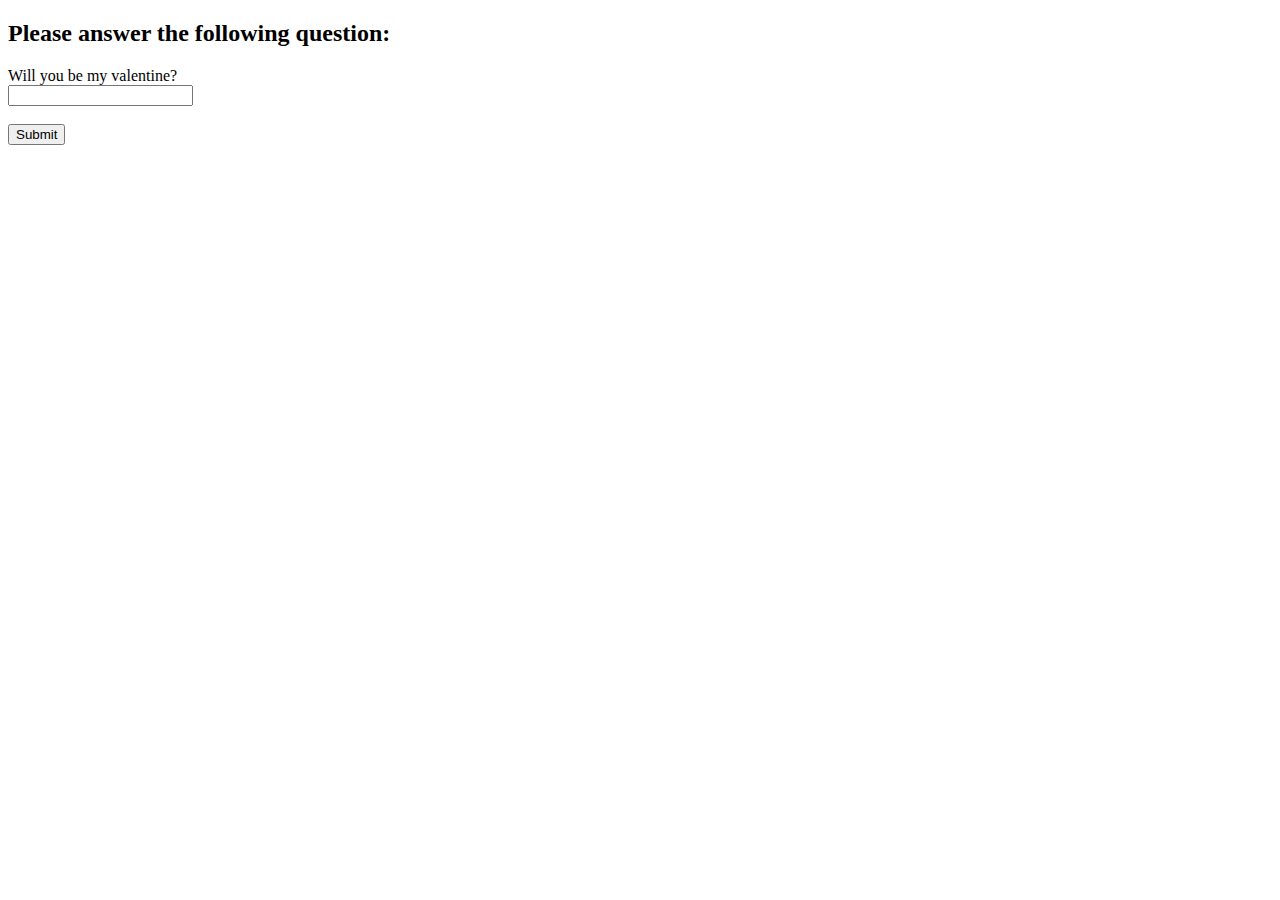
<file: tetst.html>
<!DOCTYPE html>
<html lang="en">
<head>
    <meta charset="UTF-8">
    <meta name="viewport" content="width=device-width, initial-scale=1.0">
    <title>Submit Your Answer</title>
</head>
<body>
    <h2>Please answer the following question:</h2>
    <form action="send-email.php" method="POST">
        <label for="answer">Will you be my valentine?</label><br>
        <input type="text" id="answer" name="answer" required><br><br>
        <input type="submit" value="Submit">
    </form>
</body>
</html>
</file>
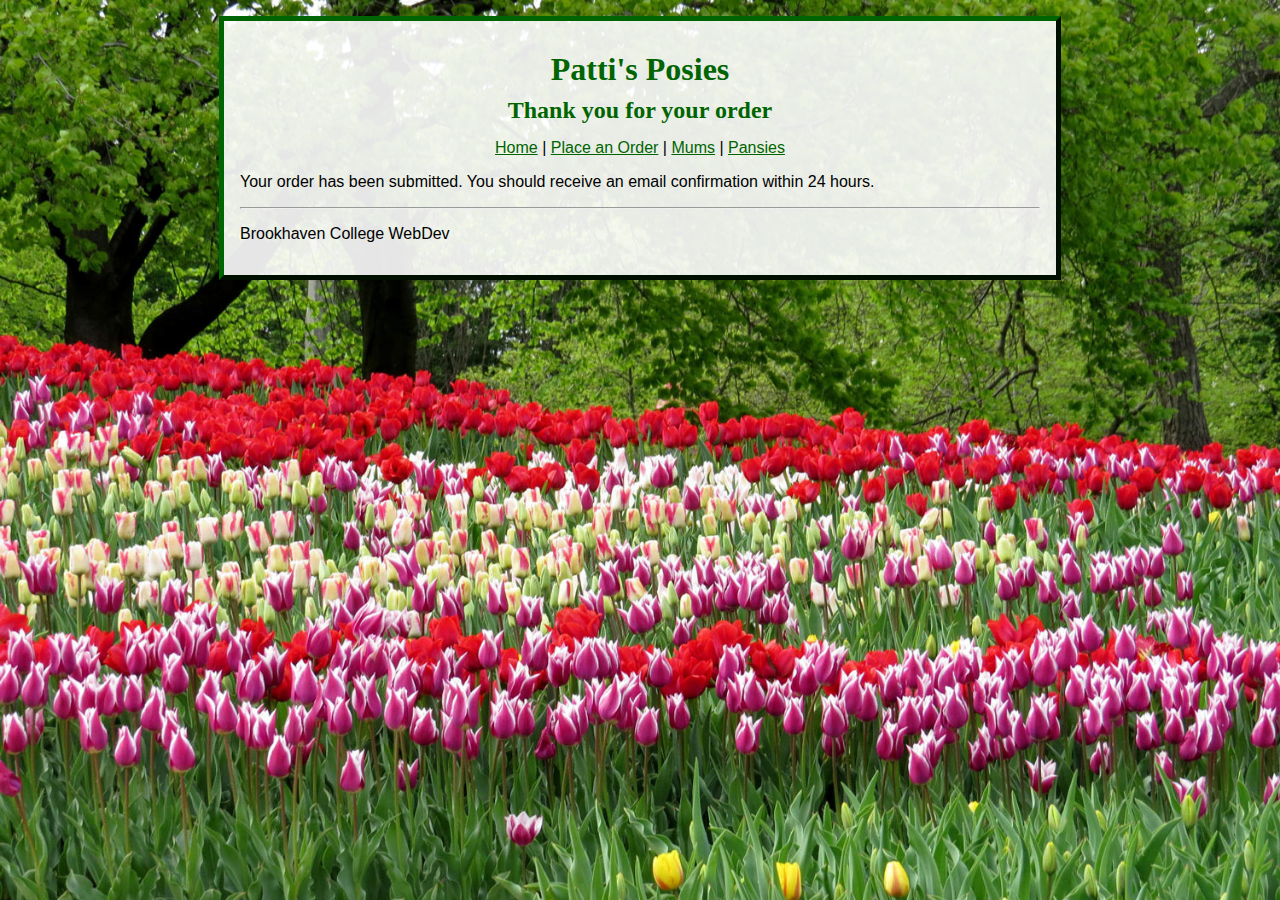
<file: thanks.html>
<!DOCTYPE html>
<html lang="en">

  <head>
    <meta charset="utf-8">
    <title>Order Submitted</title>
    <meta name="viewport" content="width=device-width; initial-scale=1.0">
    <link href="orderform.css" rel="stylesheet">
  </head>

  <body>
    <div id="container">
      <header>
        <h1>Patti's Posies</h1>
        <h2>Thank you for your order</h2>
      </header>
      <nav>
        <p><a href="index.html">Home</a> | <a href="orderform.html">Place an Order</a> | <a href="mums.html">Mums</a> | <a href="pansy.html">Pansies</a></p>
      </nav>
      <div id="main">
        <p>Your order has been submitted. You should receive an email confirmation within 24 hours.</p>
      </div>
      <footer>
        <hr>
        <p>Brookhaven College WebDev</p>
      </footer>
    </div>
  </body>

</html>
</file>
<file: js.css>
body {
  background-color: darkseagreen;
  background-size: cover;
  background-repeat: repeat-y;
}
main {
  width: 50em;
  margin: 1em auto;
  border: outset thick darkgreen;
  background-color: cornsilk;
  padding: 1em;
  font-family: Arial, Helvetica, sans-serif;
}
#specials {
  width: 10em;
  float: right;
  padding: 0.5em 1em;
  border: medium darkgreen groove;
  border-radius: 10px;
  margin-left: 1em;
}
#answers {
  list-style: none;
}
.error {
  color: red;
  font-weight: bold;
}
.success {
  color: darkgreen;
  font-weight: bold;
}
a:link {
  color: darkgreen;
}
a:visited {
  color: darkgreen;
}
legend {
  font-family: "Comic Sans MS";
  color: darkgreen;
}
h1,
h2 {
  color: darkgreen;
  text-align: center;
  line-height: 0.7em;
  font-family: "Comic Sans MS";
}
h3 {
  color: darkgreen;
  line-height: 0.7em;
  font-family: "Comic Sans MS";
}
label {
  display: inline-block;
  width: 20em;
  text-align: right;
  line-height: 1.5em;
  padding-right: 1em;
}
th[colspan] {
  text-align: right;
}
table {
  border: thin solid darkgreen;
  background-color: cornsilk;
  border-collapse: collapse;
  margin: 0 auto;
}
td,
th {
  padding: 0.25em 1em;
  border: thin green dotted;
}
td[id] {
  text-align: right;
}
input[type="submit"] {
  background-color: cornsilk;
  font-size: 0.8em;
  border-radius: 5px;
  border: thin outset darkgreen;
}
#place {
  text-align: center;
}
#main {
  clear: left;
}
.Fall {
  background-image: url(fall.png);
  background-size: 100% 100%;
  background-color: cornsilk;
  text-align: center;
}
.Winter {
  background-color: lightblue;
  text-align: center;
}
.Summer {
  background-color: #ff9;
  text-align: center;
}
.Spring {
  background-color: #afeeee;
  text-align: center;
}
</file>
<file: glossary.css>
body {
	background: url(springbg.jpg);
	background-size: 100%;
	background-repeat: repeat-y;
}
#specials {
	width: 10em;
	float: right;
	padding: .5em 1em;
	border: medium #006400 groove;
	border-radius: 10px;
	margin-left: 1em;
}
#container {
	width: 50em;
	margin: 1em auto;
	border: outset thick darkgreen;
	background-color: rgba(255,255,255,.9);
	padding: 1em;
	font-family: Arial, Helvetica, sans-serif;
}
.error {
	color: red;
}
a:link {
	color: darkgreen;
}
a:visited {
	color: darkgreen;
}
legend {
	font-family: "Comic Sans MS";
	color: darkgreen;
}
h1, h2, h3 {
	color: darkgreen;
	text-align: center;
	line-height: .7em;
	font-family: "Comic Sans MS";
}
label {
	display: inline-block;
	width: 20em;
	text-align: right;
	line-height: 1.5em;
	padding-right: 1em;
}
th[colspan] {
	text-align: right;
}
table {
	border: thin solid darkgreen;
	background-color: cornsilk;
	border-collapse: collapse;
	margin: 0 auto;
}
td, th {
	padding: .25em 1em;
	border: thin green dotted;}
td[id] {
	text-align: right;
}
input[type='submit'] {
	background-color: cornsilk;
	font-size: .8em;
	border-radius: 5px;
	border: thin outset darkgreen;
}
#place {
	text-align: center;
}
#main {clear: left;}
.Fall {
	background-image: url(fall.png);
	background-size: 100% 100%;
	background-color: cornsilk;
	text-align: center;
}
.Winter {
	background-color: lightblue;
	text-align: center;
}
.Summer {
	background-color: #ff9;
	text-align: center;
}
.Spring {
	background-color: #afeeee;
	text-align: center;
}
#pltTitle {
	color: #07a;
  }
  
  .botanic {
	color: darkgreen;
	font-style: italic;
  }
  
  .col {
	width: 20em;
	padding: 1em;
	float: left;
  }
  
  footer {
	clear: both;
  }
  .imgdiv{
	position:absolute;
	display: none;
	margin-top: 0;
  }
  .flower {
    scroll-margin-top: 50px; 
}
#NewsSignup {
	display: none; 
  }
  #slogan {
    cursor: pointer; 
  }
  #rose {
	position: absolute;
	right: -100px;
	top: 20px;
	opacity: 0;
}
#rose-div{
	display:none;
}
	#container {
	position: relative;
}
</file>
<file: shopping.css>
body {
  background-color: #8fbc8f;
}

#lgImg {
  float: left;
  margin: 0 1em 1em;
  padding: 0 1em;
}

.flower {
  width: 100%;
}

table {
  width: 80%;
  margin: 0 auto;
}

#details {
  clear: left
}

#gallery {
  clear: left;
  display: flex;
}

#gallery figure {
  float: left;
  margin: .5em;
  width: 250px;
}

#desc figure {
  float: left;
  padding: 1em;
  margin: 1em;
  max-width: 35%;
  width: 300px;
}

figcaption {
  color: yellow;
  font-size: 1.75vw;
  font-weight: bold;
  text-align: center;
}

hr {
  clear: left;
}

.rating {
  display: inline-block;
  float: right;
}

.add {
  padding: .15em .25em;
  display: block;
  width: 6em;
  text-align: center;
  margin: 0 auto;
  background-color: cornsilk;
  border: medium double #8fbc8f;
  border-radius: 15px;
  box-shadow: 5px 5px 5px gray;
  color: darkgreen;
  font-weight: bold;
  float: left;
}

.del {
  padding: .1em .5em;
  text-align: center;
  margin: 0 auto;
  background-color: cornsilk;
  border: thin solid #8fbc8f;
  border-radius: 15px;
  color: darkgreen;
  font-size: .75em;
}

.wrapper {
  border: thin #8fbc8f solid;
  background-color: cornsilk;
  border-radius: 15px;
  padding: .5em 1em;
  text-align: center;
}

#cart li {
  display: block;
  list-style-type: none;
}
</file>
<file: orderform.css>
body {
	background: url(springbg.jpg);
	background-size: 100%;
}
#specials {
	width: 10em;
	float: right;
	padding: .5em 1em;
	border: medium #006400 groove;
	border-radius: 10px;
	margin-left: 1em;
}
#container {
	width: 50em;
	margin: 1em auto;
	border: outset thick darkgreen;
	background-color: rgba(255,255,255,.9);
	padding: 1em;
	font-family: Arial, Helvetica, sans-serif;
	overflow: hidden;
}
.error {
	color: red;
}
a:link {
	color: darkgreen;
}
a:visited {
	color: darkgreen;
}
legend {
	font-family: "Comic Sans MS";
	color: darkgreen;
}
h1, h2, h3 {
	color: darkgreen;
	text-align: center;
	line-height: .7em;
	font-family: "Comic Sans MS";
}
label {
	display: inline-block;
	width: 20em;
	text-align: right;
	line-height: 1.5em;
	padding-right: 1em;
}
th[colspan] {
	text-align: right;
}
table {
	border: thin solid darkgreen;
	background-color: cornsilk;
	border-collapse: collapse;
	margin: 0 auto;
}
td, th {
	padding: .25em 1em;
	border: thin green dotted;}
td[id] {
	text-align: right;
}
input[type='submit'] {
	background-color: cornsilk;
	font-size: .8em;
	border-radius: 5px;
	border: thin outset darkgreen;
}
#place {
	text-align: center;
}
#main {clear: left;}
.Fall {
	background-image: url(fall.png);
	background-size: 100% 100%;
	background-color: cornsilk;
	text-align: center;
}
.Winter {
	background-color: lightblue;
	text-align: center;
}
.Summer {
	background-color: #ff9;
	text-align: center;
}
.Spring {
	background-color: #afeeee;
	text-align: center;
}
nav {
	text-align: center;
}
#pltTitle {
	color: #07a;
}
.botanic {
	color: darkgreen;
	font-style: italic;
}
.col {
	width: 20em;
	padding: 1em;
	float: left;
}
footer {
	clear: both;
}
.imgdiv {
	position: absolute;
}
.pic {
	border-bottom: thin dashed darkgreen;
}
</file>
